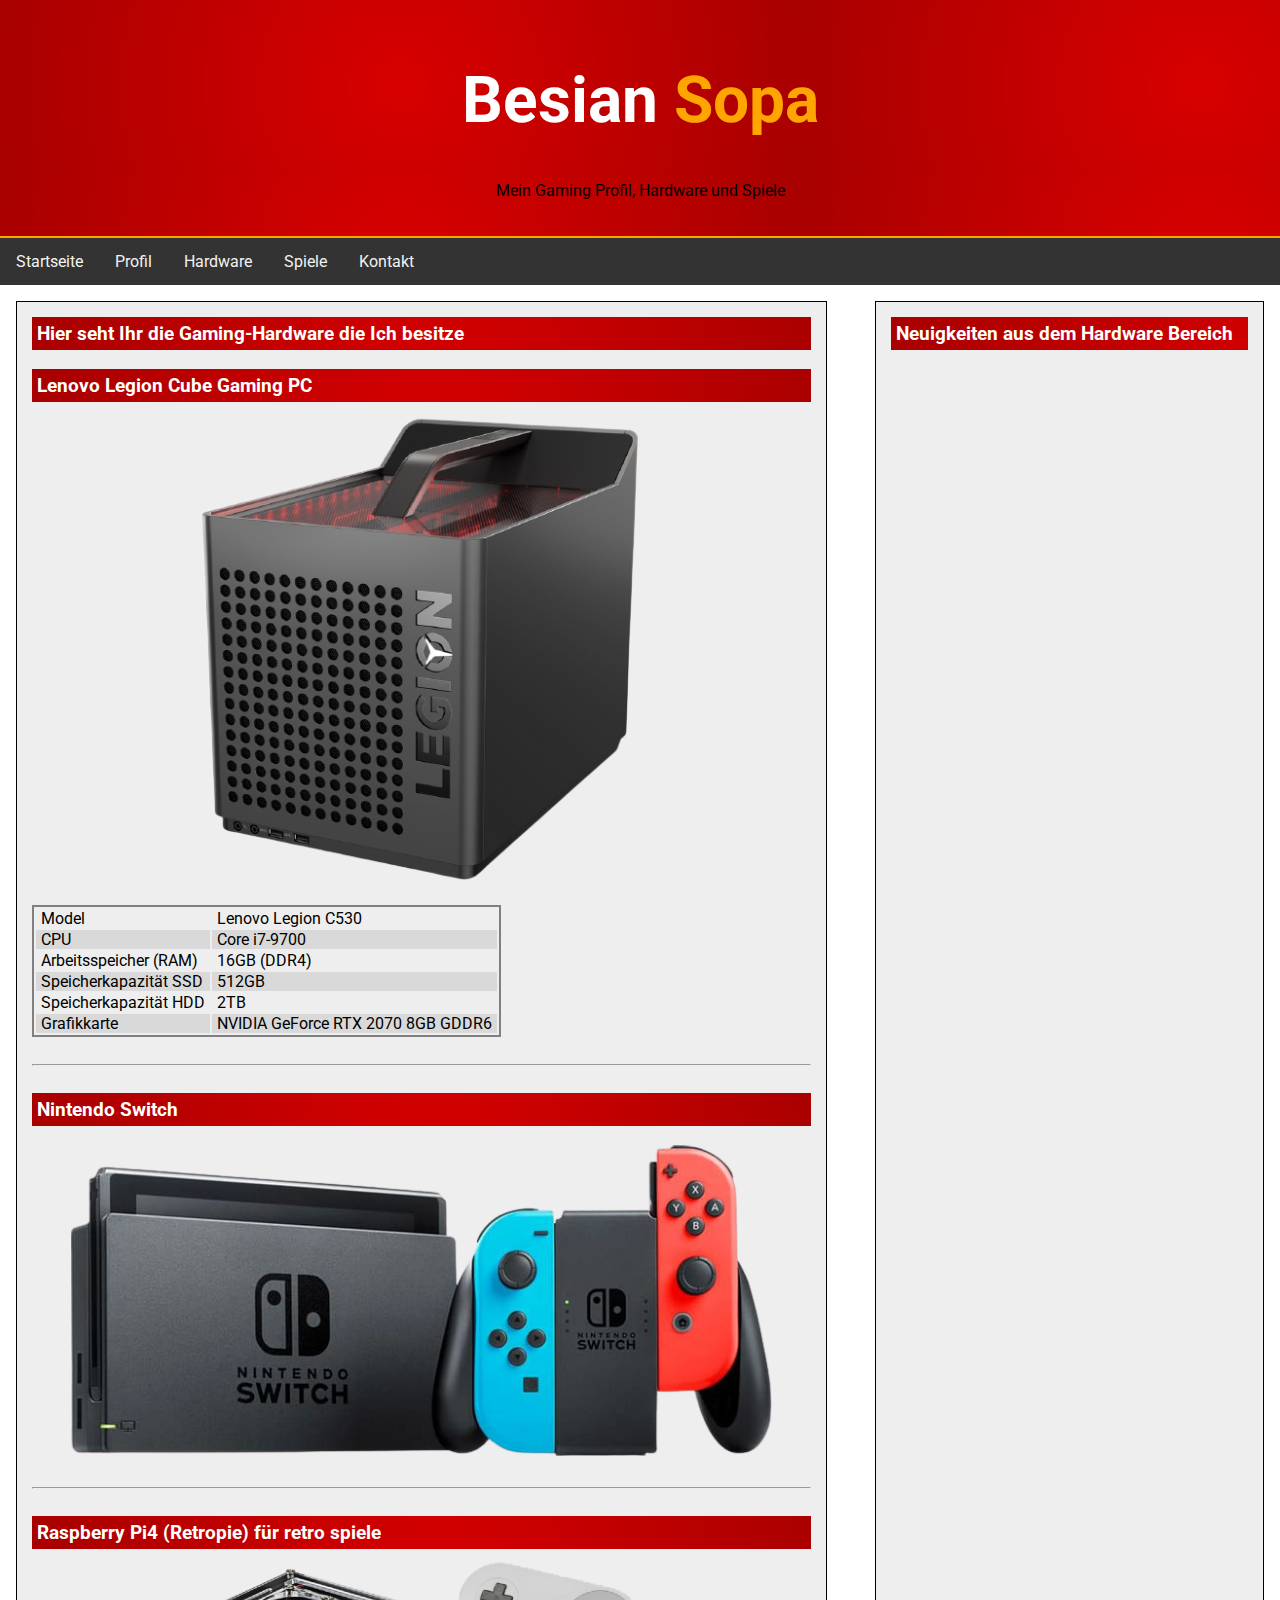
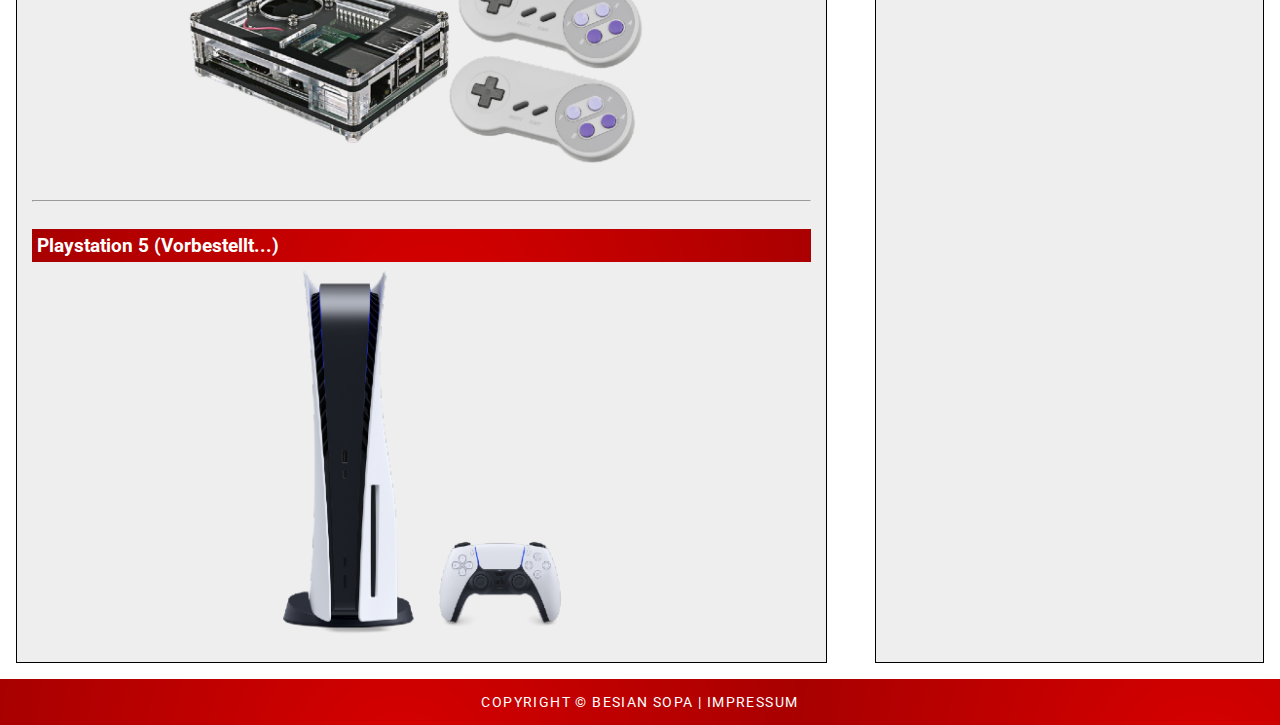
<file: hardware.html>
<!DOCTYPE html>
<html lang="de">
  <head>
    <title>Hardware | Besian Sopa</title>
    <meta charset="utf-8">
    <meta name="viewport" content="width=device-width, initial-scale=1">
    <link  href="css/style.css" type="text/css" rel="stylesheet">
  </head>

  <body>

    <div class="header">
      <h1>Besian <span class="logo_colour">Sopa</span></h1>
      <p>Mein Gaming Profil, Hardware und Spiele</p>
    </div>

    <div class="topnav">
      <a href="/">Startseite</a>
      <a href="profil.html">Profil</a>
      <a href="hardware.html">Hardware</a>
      <a href="spiele.html">Spiele</a>
      <a href="kontakt.html">Kontakt</a>
    </div>

    <div class="content">
      <div class="column">
        <h2>Hier seht Ihr die Gaming-Hardware die Ich besitze</h2>
        <br />
        <h2>Lenovo Legion Cube Gaming PC</h2>
          <img src="images/lenovo.png" alt="Lenovo Cube Gaming PC">
          <table class="hardware-table">
            <tr>
              <td>Model</td>
              <td>Lenovo Legion C530</td>
            </tr>
            <tr>
              <td>CPU</td>
              <td>Core i7-9700</td>
            </tr>
            <tr>
              <td>Arbeitsspeicher (RAM)</td>
              <td>16GB (DDR4)</td>
            </tr>
            <tr>
              <td>Speicherkapazität SSD</td>
              <td>512GB</td>
            </tr>
            <tr>
              <td>Speicherkapazität HDD</td>
              <td>2TB</td>
            </tr>
            <tr>
              <td>Grafikkarte</td>
              <td>NVIDIA GeForce RTX 2070 8GB GDDR6</td>
            </tr>
          </table>
          <br />
          <hr>
          <br />
          <section>
            <h2>Nintendo Switch</h2>
            <br />
            <img src="images/nintendo-switch.png" alt="Nintendo Switch">
          </section>
          <br />
          <hr>
          <br />
          <section>
            <h2>Raspberry Pi4 (Retropie) für retro spiele</h2>
            <img src="images/retropie.png" alt="Raspberry Pi 4">
          </section>
          <br />
          <hr>
          <br />
          <section>
            <h2>Playstation 5 (Vorbestellt...)</h2>
            <img src="images/ps5.png" alt="Playstation 5">
          </section>
      </div>
      <div class="column">
        <h2>Neuigkeiten aus dem Hardware Bereich</h2>
        <rssapp-list id="7e7gtWVIzZd9eqvJ"></rssapp-list><script src="https://widget.rss.app/v1/list.js" async></script>
        <br />
    </div>
    </div>

    <div id="footer">
      Copyright &copy; Besian Sopa | <a href="impressum.html">Impressum</a>
    </div>
  </body>
</html>
</file>
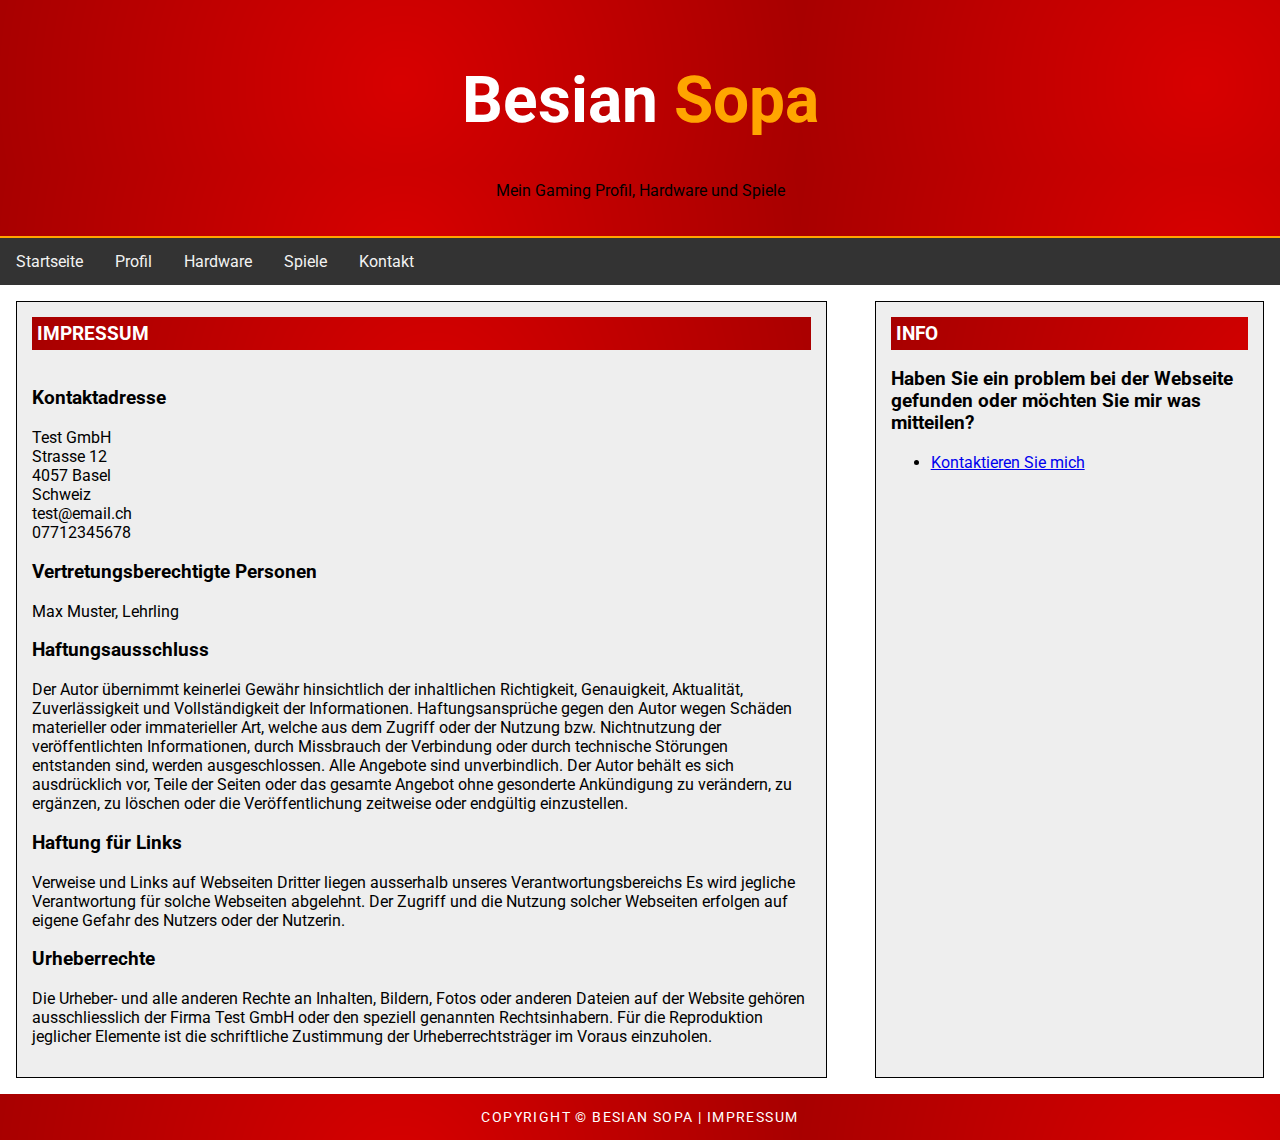
<file: impressum.html>
<!DOCTYPE html>
<html lang="de">
  <head>
    <title>Impressum | Besian Sopa</title>
    <meta charset="utf-8">
    <meta name="viewport" content="width=device-width, initial-scale=1">
    <link  href="css/style.css" type="text/css" rel="stylesheet">
  </head>

  <body>

    <div class="header">
      <h1>Besian <span class="logo_colour">Sopa</span></h1>
      <p>Mein Gaming Profil, Hardware und Spiele</p>
    </div>

    <div class="topnav">
      <a href="/">Startseite</a>
      <a href="profil.html">Profil</a>
      <a href="hardware.html">Hardware</a>
      <a href="spiele.html">Spiele</a>
      <a href="kontakt.html">Kontakt</a>
    </div>

    <div class="content">
      <div class="column">
        <h2>IMPRESSUM</h2>
        <br />
        <h3>Kontaktadresse</h3><p>Test GmbH<br>Strasse 12<br>4057 Basel<br>Schweiz<br>test@email.ch<br>07712345678</p>
        <h3>Vertretungsberechtigte Personen</h3>
        <p>Max Muster, Lehrling</p>
        <h3>Haftungsausschluss</h3>
        <p>Der Autor übernimmt keinerlei Gewähr hinsichtlich der inhaltlichen Richtigkeit, Genauigkeit, Aktualität, Zuverlässigkeit und Vollständigkeit der Informationen. Haftungsansprüche gegen den Autor wegen Schäden materieller oder immaterieller Art, welche aus dem Zugriff oder der Nutzung bzw. Nichtnutzung der veröffentlichten Informationen, durch Missbrauch der Verbindung oder durch technische Störungen entstanden sind, werden ausgeschlossen. Alle Angebote sind unverbindlich. Der Autor behält es sich ausdrücklich vor, Teile der Seiten oder das gesamte Angebot ohne gesonderte Ankündigung zu verändern, zu ergänzen, zu löschen oder die Veröffentlichung zeitweise oder endgültig einzustellen.</p>
        <h3>Haftung für Links</h3>
        <p>Verweise und Links auf Webseiten Dritter liegen ausserhalb unseres Verantwortungsbereichs Es wird jegliche Verantwortung für solche Webseiten abgelehnt. Der Zugriff und die Nutzung solcher Webseiten erfolgen auf eigene Gefahr des Nutzers oder der Nutzerin.</p>
        <h3>Urheberrechte</h3>
        <p>Die Urheber- und alle anderen Rechte an Inhalten, Bildern, Fotos oder anderen Dateien auf der Website gehören ausschliesslich der Firma Test GmbH oder den speziell genannten Rechtsinhabern. Für die Reproduktion jeglicher Elemente ist die schriftliche Zustimmung der Urheberrechtsträger im Voraus einzuholen.</p>
      </div>
      <div class="column">
        <h2>INFO</h2>
        <h3>Haben Sie ein problem bei der Webseite gefunden oder möchten Sie mir was mitteilen?</h3>
        <ul>
          <li><a href="kontakt.html">Kontaktieren Sie mich</a></li>
        </ul>
    </div>
    </div> <!--Ende Klasse row -->

    <div id="footer">
      Copyright &copy; Besian Sopa | <a href="impressum.html">Impressum</a>
    </div>
  </body>
</html>
</file>
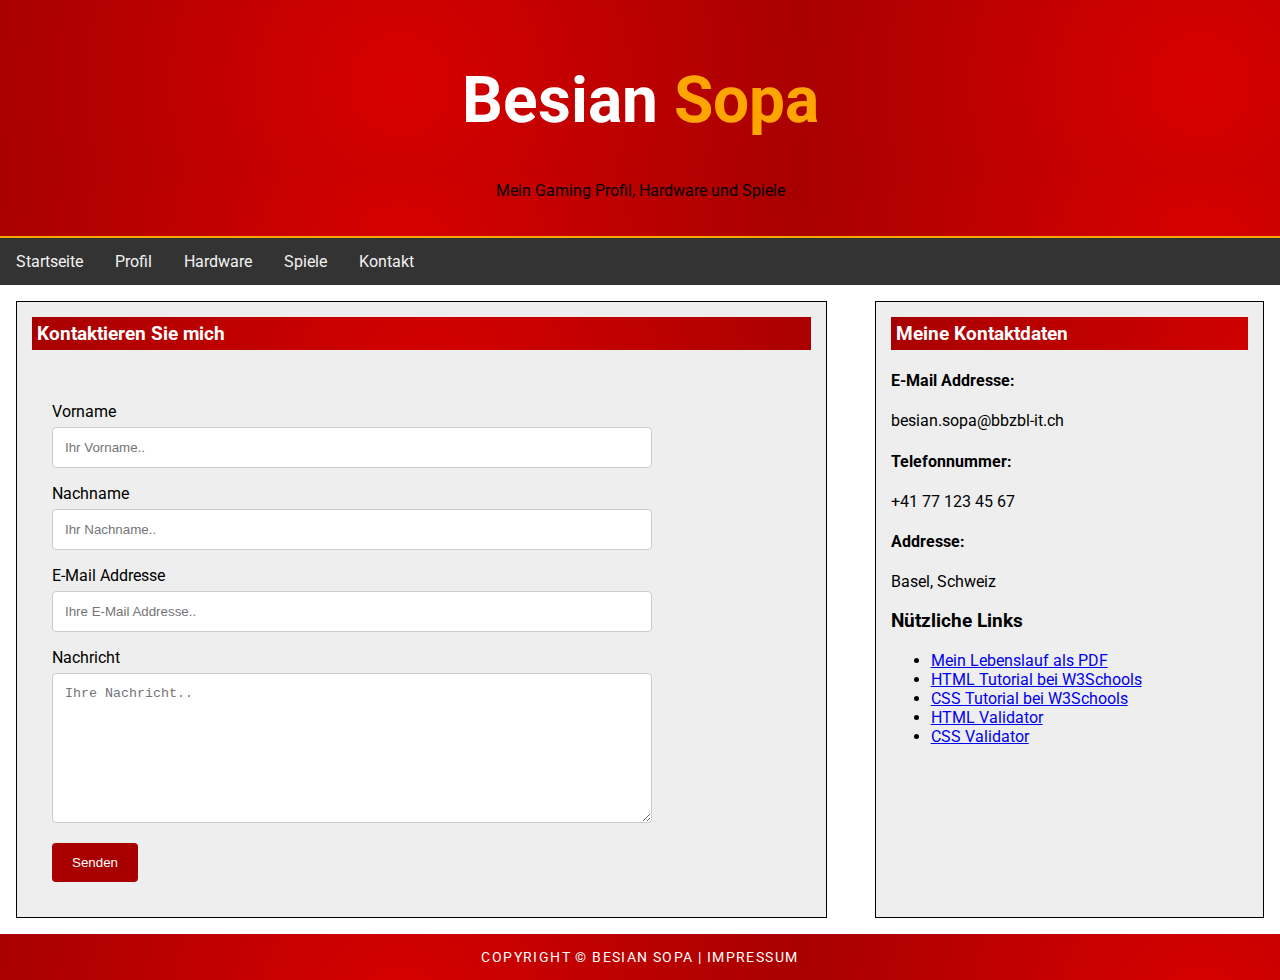
<file: kontakt.html>
<!DOCTYPE html>
<html lang="de">
  <head>
    <title>Kontakt | Besian Sopa</title>
    <meta charset="utf-8">
    <meta name="viewport" content="width=device-width, initial-scale=1">
    <link  href="css/style.css" type="text/css" rel="stylesheet">
  </head>

  <body>

    <div class="header">
      <h1>Besian <span class="logo_colour">Sopa</span></h1>
      <p>Mein Gaming Profil, Hardware und Spiele</p>
    </div>

    <div class="topnav">
      <a href="/">Startseite</a>
      <a href="profil.html">Profil</a>
      <a href="hardware.html">Hardware</a>
      <a href="spiele.html">Spiele</a>
      <a href="kontakt.html">Kontakt</a>
    </div>

    <div class="content">
      <div class="column">
        <h2>Kontaktieren Sie mich</h2>
           <div id="kontakt-form">
           <form method="POST" action="formular/formular.php">

               <label for="vname">Vorname</label>
               <input type="text" id="vname" name="vorname" required placeholder="Ihr Vorname..">

               <label for="nname">Nachname</label>
               <input type="text" id="nname" name="nachname" required placeholder="Ihr Nachname..">

               <label for="email">E-Mail Addresse</label>
               <input type="email" id="email" name="email" required placeholder="Ihre E-Mail Addresse..">

               <label for="nachricht">Nachricht</label>
               <textarea id="nachricht" name="nachricht" required placeholder="Ihre Nachricht.." style="height:150px"></textarea>

               <input type="submit" value="Senden">

           </form>
         </div>
      </div>
      <div class="column">
        <h2>Meine Kontaktdaten</h2>
        <h4>E-Mail Addresse:</h4>
        <p>besian.sopa@bbzbl-it.ch</p>
        <h4>Telefonnummer:</h4>
        <p>+41 77 123 45 67</p>
        <h4>Addresse:</h4>
        <p>Basel, Schweiz</p>
        <h3>Nützliche Links</h3>
        <ul>
          <li><a href="files/lebenslauf.pdf" target="_blank">Mein Lebenslauf als PDF</a></li>
          <li><a href="https://www.w3schools.com/html/default.asp">HTML Tutorial bei W3Schools</a></li>
          <li><a href="https://www.w3schools.com/css/default.asp">CSS Tutorial bei W3Schools</a></li>
          <li><a href="https://validator.w3.org/#validate_by_uri">HTML Validator</a></li>
          <li><a href="https://jigsaw.w3.org/css-validator/validator.html.en">CSS Validator</a></li>
        </ul>
    </div>
    </div>

    <div id="footer">
      Copyright &copy; Besian Sopa | <a href="impressum.html">Impressum</a>
    </div>
  </body>
</html>
</file>
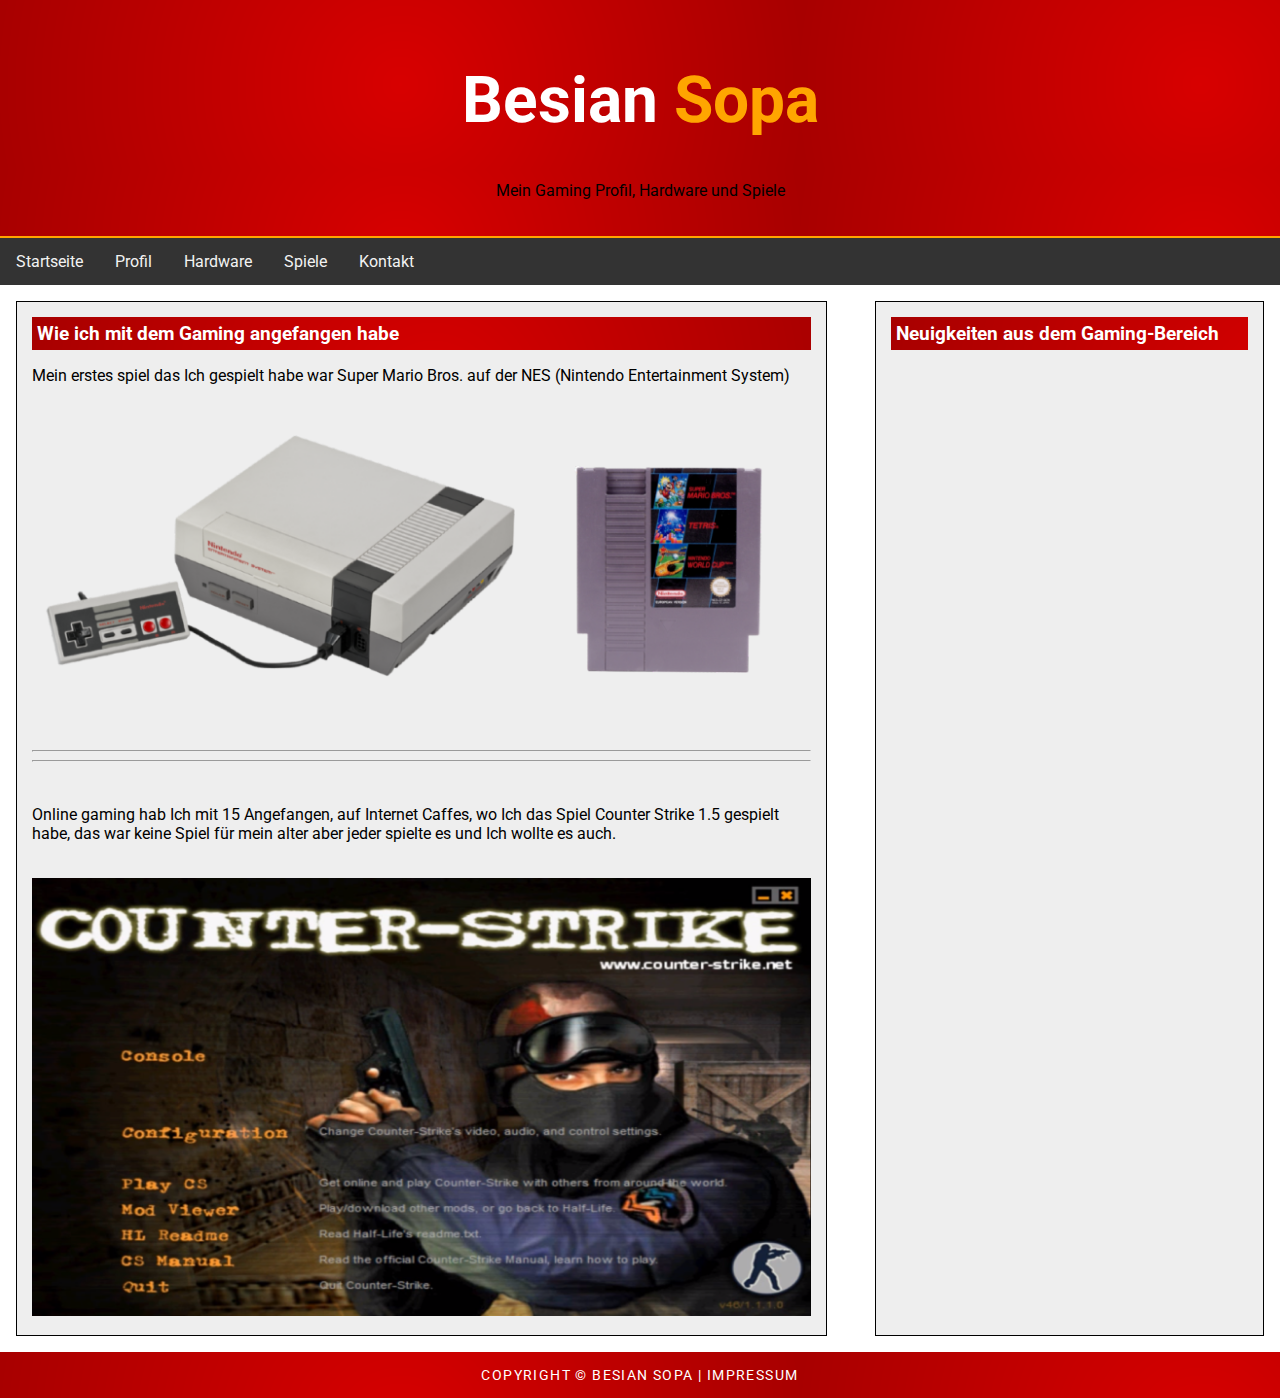
<file: profil.html>
<!DOCTYPE html>
<html lang="de">
  <head>
    <title>Profil | Besian Sopa</title>
    <meta charset="utf-8">
    <meta name="viewport" content="width=device-width, initial-scale=1">
    <link  href="css/style.css" type="text/css" rel="stylesheet">
  </head>

  <body>

    <div class="header">
      <h1>Besian <span class="logo_colour">Sopa</span></h1>
      <p>Mein Gaming Profil, Hardware und Spiele</p>
    </div>

    <div class="topnav">
      <a href="/">Startseite</a>
      <a href="profil.html">Profil</a>
      <a href="hardware.html">Hardware</a>
      <a href="spiele.html">Spiele</a>
      <a href="kontakt.html">Kontakt</a>
    </div>

    <div class="content">
      <div class="column">
        <h2>Wie ich mit dem Gaming angefangen habe</h2>
          <p>Mein erstes spiel das Ich gespielt habe war Super Mario Bros. auf der NES (Nintendo Entertainment System)</p>
        <img src="images/nes.png" alt="NES">
        <br />
        <hr>
        <hr>
        <br />
          <p>Online gaming hab Ich mit 15 Angefangen, auf Internet Caffes, wo Ich das Spiel Counter Strike 1.5 gespielt habe, das war keine Spiel für mein alter aber jeder spielte es und Ich wollte es auch.</p>
        <br />
        <img src="images/csv15.png" alt="Counter Stike 1.5">
      </div>
      <div class="column">
        <h2>Neuigkeiten aus dem Gaming-Bereich</h2>
        <rssapp-list id="ep8I6CdXy3bOm6CG"></rssapp-list><script src="https://widget.rss.app/v1/list.js" async></script>
        <br />
    </div>
    </div>

    <div id="footer">
      Copyright &copy; Besian Sopa | <a href="impressum.html">Impressum</a>
    </div>
  </body>
</html>
</file>
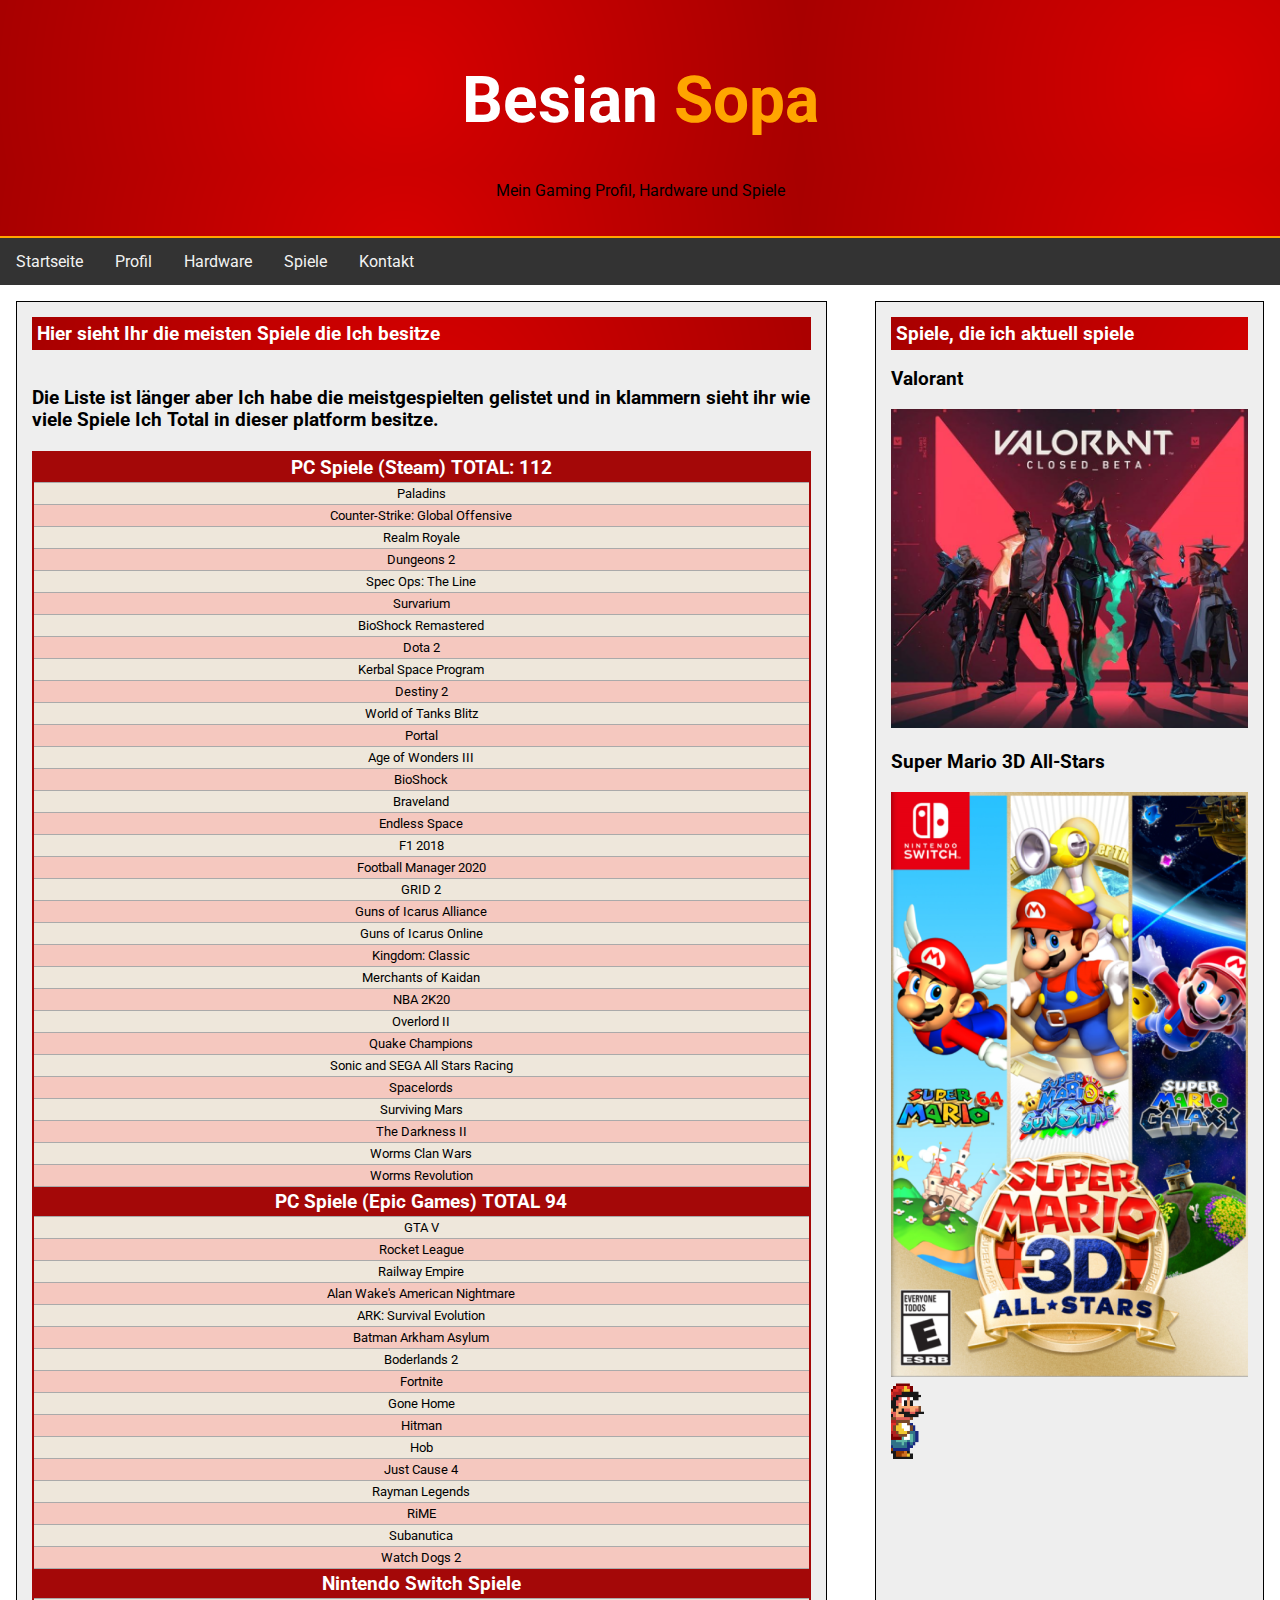
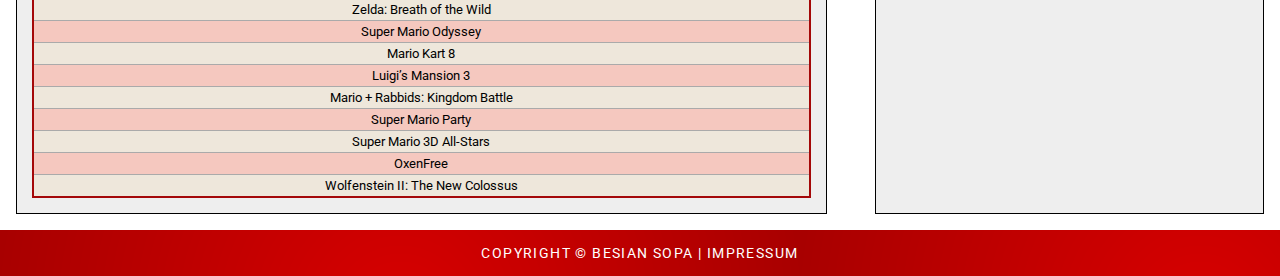
<file: spiele.html>
<!DOCTYPE html>
<html lang="de">
  <head>
    <title>Spiele | Besian Sopa</title>
    <meta charset="utf-8">
    <meta name="viewport" content="width=device-width, initial-scale=1">
    <link  href="css/style.css" type="text/css" rel="stylesheet">
  </head>

  <body>

    <div class="header">
      <h1>Besian <span class="logo_colour">Sopa</span></h1>
      <p>Mein Gaming Profil, Hardware und Spiele</p>
    </div>

    <div class="topnav">
      <a href="/">Startseite</a>
      <a href="profil.html">Profil</a>
      <a href="hardware.html">Hardware</a>
      <a href="spiele.html">Spiele</a>
      <a href="kontakt.html">Kontakt</a>
    </div>

    <div class="content">
      <div class="column">
        <h2>Hier sieht Ihr die meisten Spiele die Ich besitze</h2>
        <br />
        <h3>Die Liste ist länger aber Ich habe die meistgespielten gelistet und in klammern sieht ihr wie viele Spiele Ich Total in dieser platform besitze.</h3>
        <table class="redTable">
          <thead>
          <tr>
          <th>PC Spiele (Steam) TOTAL: 112</th>
          </tr>
          </thead>
          <tbody>
            <tr>
              <td>Paladins</td>
            </tr>
            <tr>
              <td>Counter-Strike: Global Offensive</td>
            </tr>
            <tr>
              <td>Realm Royale</td>
            </tr>
            <tr>
              <td>Dungeons 2</td>
            </tr>
            <tr>
              <td>Spec Ops: The Line</td>
            </tr>
            <tr>
              <td>Survarium</td>
            </tr>
            <tr>
              <td>BioShock Remastered</td>
            </tr>
            <tr>
              <td>Dota 2</td>
            </tr>
            <tr>
              <td>Kerbal Space Program</td>
            </tr>
            <tr>
              <td>Destiny 2</td>
            </tr>
            <tr>
              <td>World of Tanks Blitz</td>
            </tr>
            <tr>
              <td>Portal</td>
            </tr>
            <tr>
              <td>Age of Wonders III</td>
            </tr>
            <tr>
              <td>BioShock</td>
            </tr>
            <tr>
              <td>Braveland</td>
            </tr>
            <tr>
              <td>Endless Space</td>
            </tr>
            <tr>
              <td>F1 2018</td>
            </tr>
            <tr>
              <td>Football Manager 2020</td>
            </tr>
            <tr>
              <td>GRID 2</td>
            </tr>
            <tr>
              <td>Guns of Icarus Alliance</td>
            </tr>
            <tr>
              <td>Guns of Icarus Online</td>
            </tr>
            <tr>
              <td>Kingdom: Classic</td>
            </tr>
            <tr>
              <td>Merchants of Kaidan</td>
            </tr>
            <tr>
              <td>NBA 2K20</td>
            </tr>
            <tr>
              <td>Overlord II</td>
            </tr>
            <tr>
              <td>Quake Champions</td>
            </tr>
            <tr>
              <td>Sonic and SEGA All Stars Racing</td>
            </tr>
            <tr>
              <td>Spacelords</td>
            </tr>
            <tr>
              <td>Surviving Mars</td>
            </tr>
            <tr>
              <td>The Darkness II</td>
            </tr>
            <tr>
              <td>Worms Clan Wars</td>
            </tr>
            <tr>
              <td>Worms Revolution</td>
            </tr>
          </tbody>
          <thead>
          <tr>
          <th>PC Spiele (Epic Games) TOTAL 94</th>
          </tr>
          </thead>
          <tbody>
            <tr>
              <td>GTA V</td>
            </tr>
            <tr>
              <td>Rocket League</td>
            </tr>
            <tr>
              <td>Railway Empire</td>
            </tr>
            <tr>
              <td>Alan Wake's American Nightmare</td>
            </tr>
            <tr>
              <td>ARK: Survival Evolution</td>
            </tr>
            <tr>
              <td>Batman Arkham Asylum</td>
            </tr>
            <tr>
              <td>Boderlands 2</td>
            </tr>
            <tr>
              <td>Fortnite</td>
            </tr>
            <tr>
              <td>Gone Home</td>
            </tr>
            <tr>
              <td>Hitman</td>
            </tr>
            <tr>
              <td>Hob</td>
            </tr>
            <tr>
              <td>Just Cause 4</td>
            </tr>
            <tr>
              <td>Rayman Legends</td>
            </tr>
            <tr>
              <td>RiME</td>
            </tr>
            <tr>
              <td>Subanutica</td>
            </tr>
            <tr>
              <td>Watch Dogs 2</td>
            </tr>
          </tbody>
          <thead>
          <tr>
          <th>Nintendo Switch Spiele</th>
          </tr>
          </thead>
          <tbody>
            <tr>
              <td>Zelda: Breath of the Wild</td>
            </tr>
            <tr>
              <td>Super Mario Odyssey</td>
            </tr>
            <tr>
              <td>Mario Kart 8</td>
            </tr>
            <tr>
              <td>Luigi’s Mansion 3</td>
            </tr>
            <tr>
              <td>Mario + Rabbids: Kingdom Battle</td>
            </tr>
            <tr>
              <td>Super Mario Party</td>
            </tr>
            <tr>
              <td>Super Mario 3D All-Stars</td>
            </tr>
            <tr>
              <td>OxenFree</td>
            </tr>
            <tr>
              <td>Wolfenstein II: The New Colossus</td>
            </tr>
          </tbody>
          </table>
        </div>
      <div class="column">
        <h2>Spiele, die ich aktuell spiele</h2>
        <h3>Valorant</h3>
        <img src="images/valorant.png" alt="Valorant">
        <br />
        <h3>Super Mario 3D All-Stars</h3>
        <img src="images/super-mario-3d.png" alt="Valorant">
        <br />
        <marquee behavior="scroll" direction="right"><img class="mario" src="images/mario.gif" alt="Mario running" /></marquee>
    </div>
    </div>

    <div id="footer">
      Copyright &copy; Besian Sopa | <a href="impressum.html">Impressum</a>
    </div>
  </body>
</html>
</file>
<file: css/style.css>
/* Mobile first | Dieser Teil ist zuerst für mobilgeräte gedacht */

/* CSS um die Google Fonts zu importieren */
@import url('https://fonts.googleapis.com/css2?family=Roboto:wght@500&display=swap');

* {
    box-sizing: border-box;
}

body {
  margin: 0;
  font-family: 'Roboto', serif;
}

h1 {
  color: #777;
}

h2 {
  color: white;
  background: #A80000 url(../images/banner.png);
  padding: 5px;
  margin: 0px;
}

/* Style des headers */
.header {
    background-color: #bbb;
    padding: 20px;
    text-align: center;
    background: #A80000 url(../images/banner.png);
}

.header>h1 {
  color: #FFF;
}

.logo_colour {
  color: orange;
}

/* Style der top navigation bar */
.topnav {
    overflow: hidden;
    background-color: #333;
    border-top: solid 2px orange;
}

/* Style der topnav links */
.topnav a {
    float: left;
    display: block;
    color: #f2f2f2;
    text-align: center;
    padding: 14px 10px;
    text-decoration: none;
}

/* Die Farben bei Maus hover verändern sich */
.topnav a:hover {
    background-color: #888;
    color: orange;
}

.content {
  display: grid;
  grid-template-columns: 1fr;
  grid-row-gap: 1em;
}

/* 2 kasten */
.column {
 	padding: 15px;
	border: 1px solid black;
	margin: 1em ;
  background-color: #eee;
}

/* Bilder im Kasten */
.column img  {
  width: 100%;
}

.mario {
  width: 80px !important;
}

/* CSS für hardware tabelle */

.hardware-table {
  border: 2px solid grey;
}

.hardware-table tr {
  font-size: 16px;
}

.hardware-table td {
  padding:0 5px;
}

.hardware-table tr:nth-child(even) {
  background-color: #d9d9d9;
}

/* CSS für die Spiele tabelle */
.redTable {
  border: 2px solid #A40808;
  background-color: #EEE7DB;
  width: 100%;
  text-align: center;
  border-collapse: collapse;
  margin-top: 20px;
}
.redTable td, table.redTable th {
  border: 1px solid #AAAAAA;
  padding: 3px 2px;
}
.redTable tbody td {
  font-size: 13px;
}
.redTable tr:nth-child(even) {
  background: #F5C8BF;
}
.redTable thead {
  background: #A40808;
}
.redTable thead th {
  font-size: 19px;
  font-weight: bold;
  color: #FFFFFF;
  text-align: center;
  border-left: 2px solid #A40808;
}
.redTable thead th:first-child {
  border-left: none;
}

.redTable tfoot td {
  font-size: 13px;
}
.redTable tfoot .links {
  text-align: right;
}
.redTable tfoot .links a{
  display: inline-block;
  background: #FFFFFF;
  color: #A40808;
  padding: 2px 8px;
  border-radius: 5px;
}

/* CSS für das Kontakformular */

#kontakt-form {
  width: auto;
  border-radius: 5px;
  padding: 20px;
  margin-top: 2em;
}

input[type=text], input[type=email], select, textarea {
  width: 100%;
  padding: 12px;
  border: 1px solid #ccc;
  border-radius: 4px;
  box-sizing: border-box;
  margin-top: 6px;
  margin-bottom: 16px;
  resize: vertical
}

input[type=submit] {
  background-color: #a80000;
  color: white;
  padding: 12px 20px;
  border: none;
  border-radius: 4px;
  cursor: pointer;
}

input[type=submit]:hover {
  background-color: #640000;
}

/* CSS für den Footer bereich */
#footer {
grid-column: 1/3;
padding: 15px;
text-align: center;
background: #A80000 url(../images/banner.png);
color: #FFF;
font-size: 14px;
text-transform: uppercase;
letter-spacing: 0.1em;
}

#footer a {
color: #FFF;
text-decoration: none;
}

#footer a:hover {
color: #FFF;
text-decoration: underline;
}
/* Ende mobile first */

/* Ab hier kommt CSS für Bildschirme ab 600 Pixel Breite */
@media (min-width: 600px) {

h1 {
  font-size: 3em;
}

h2 {
  color: white;
  background: #A80000 url(../images/banner.png);
  font-size: 1em;
  padding: 5px;
  margin: 0px;
}

.content {
  display: grid;
  grid-template-columns: 2fr 1fr;
  grid-gap: 1em;
}

.column img {
  width: 100%;
}
}
/* Ab hier kommt CSS für Bildschirme ab 960 Pixel Breite */
@media (min-width: 960px) {
  .content {
    display: grid;
    grid-template-columns: 2fr 1fr;
    grid-gap: 1em;
  }
  h1 {
    font-size: 4em;
  }

  h2 {
    font-size: 1.2em;
  }

  #kontakt-form {
    width: 40em;
  }

  .topnav a {
      padding: 14px 16px;
  }
}
</file>
